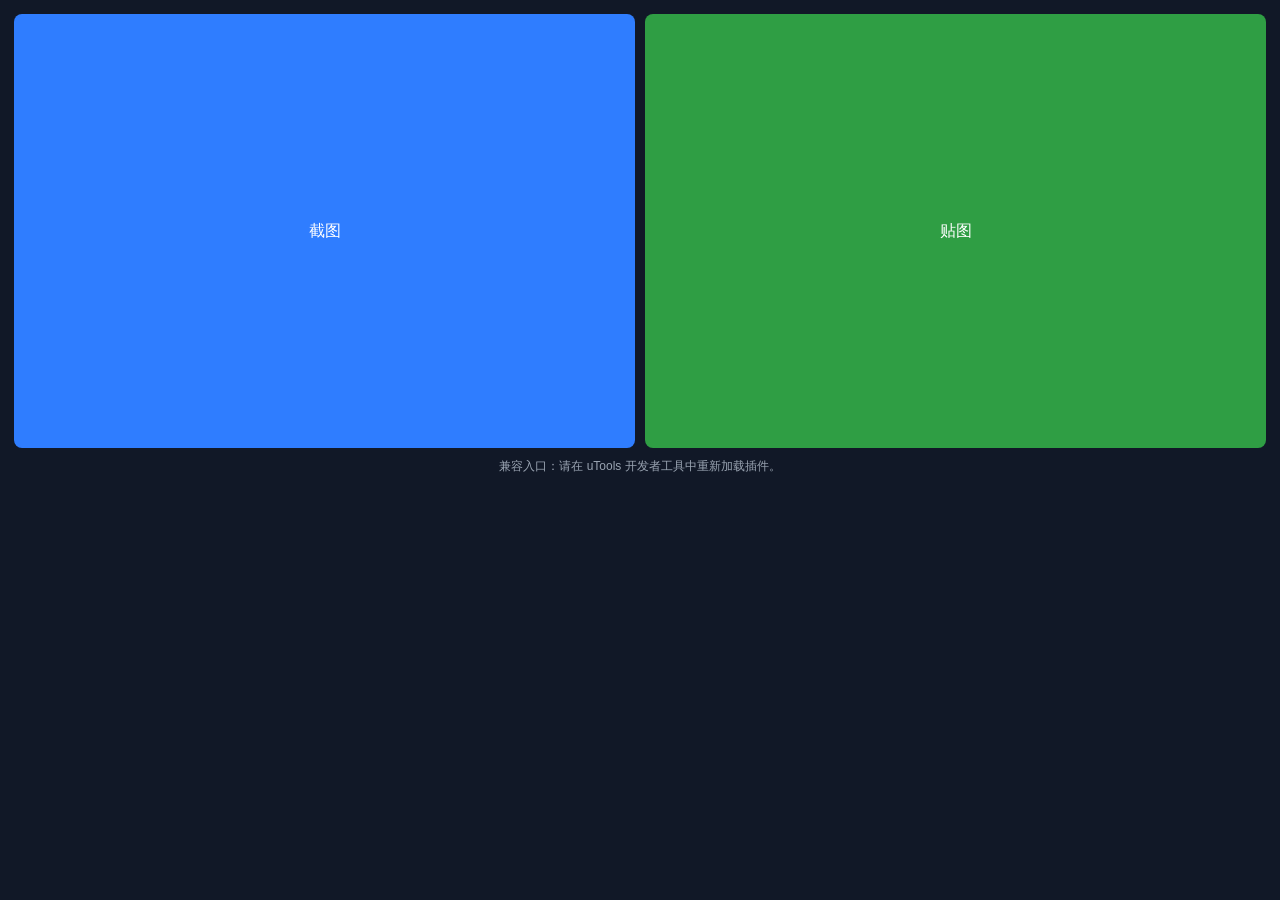
<file: index.html>
<!doctype html>
<html lang="zh-CN">
  <head>
    <meta charset="UTF-8">
    <meta name="viewport" content="width=device-width, initial-scale=1.0">
    <title>截图工具</title>
    <link rel="stylesheet" href="launcher.css">
  </head>
  <body>
    <main class="launcher">
      <button id="captureBtn" type="button">截图</button>
      <button id="pinBtn" type="button">贴图</button>
      <p id="status">兼容入口：请在 uTools 开发者工具中重新加载插件。</p>
    </main>
    <script src="launcher.js"></script>
  </body>
</html>
</file>
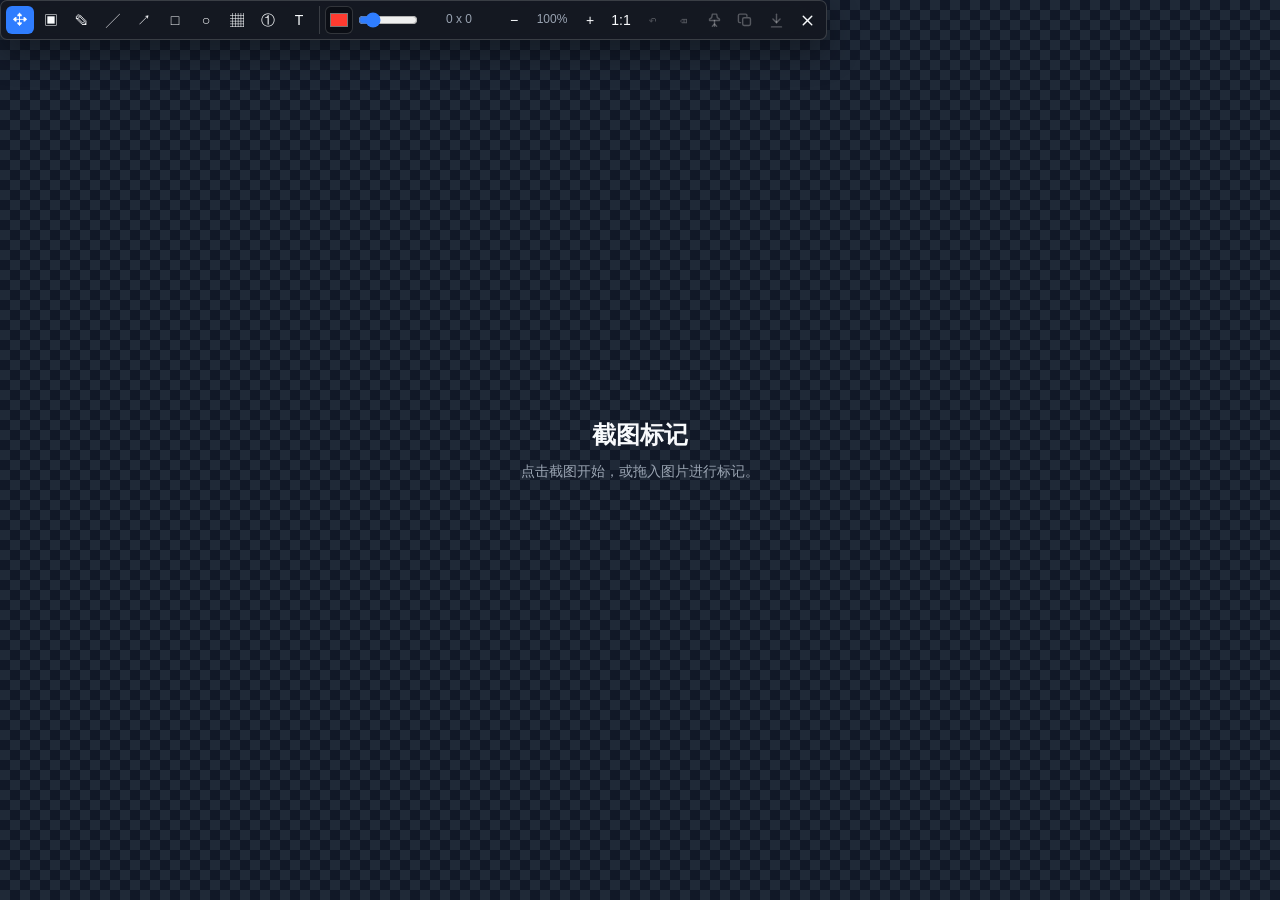
<file: editor.html>
<!doctype html>
<html lang="zh-CN">
  <head>
    <meta charset="UTF-8">
    <meta name="viewport" content="width=device-width, initial-scale=1.0">
    <meta http-equiv="Cache-Control" content="no-store">
    <title>截图标记</title>
    <link rel="stylesheet" href="editor.css">
  </head>
  <body>
    <main class="app">
      <section class="stage" id="dropZone">
        <canvas id="canvas" width="1200" height="720"></canvas>
        <div id="cropOverlay" class="crop-overlay hidden" aria-hidden="true">
          <span class="crop-handle nw" data-crop-handle="nw"></span>
          <span class="crop-handle n" data-crop-handle="n"></span>
          <span class="crop-handle ne" data-crop-handle="ne"></span>
          <span class="crop-handle e" data-crop-handle="e"></span>
          <span class="crop-handle se" data-crop-handle="se"></span>
          <span class="crop-handle s" data-crop-handle="s"></span>
          <span class="crop-handle sw" data-crop-handle="sw"></span>
          <span class="crop-handle w" data-crop-handle="w"></span>
        </div>
        <div class="empty" id="emptyState">
          <h1>截图标记</h1>
          <p>点击截图开始，或拖入图片进行标记。</p>
        </div>
        <header class="toolbar" aria-label="截图编辑工具栏">
          <section class="tool-row segmented" aria-label="标记工具">
            <button class="tool icon-btn active" data-tool="move" type="button" title="拖动">✥</button>
            <button class="tool icon-btn" data-tool="crop" type="button" title="调整选区">▣</button>
            <button class="tool icon-btn" data-tool="pen" type="button" title="画笔">✎</button>
            <button class="tool icon-btn" data-tool="line" type="button" title="直线">╱</button>
            <button class="tool icon-btn" data-tool="arrow" type="button" title="箭头">↗</button>
            <button class="tool icon-btn" data-tool="rect" type="button" title="矩形">□</button>
            <button class="tool icon-btn" data-tool="ellipse" type="button" title="圆形">○</button>
            <button class="tool icon-btn" data-tool="mosaic" type="button" title="打码">▦</button>
            <button class="tool icon-btn" data-tool="number" type="button" title="数字标注">①</button>
            <button class="tool icon-btn" data-tool="text" type="button" title="文字">T</button>
          </section>

          <section class="tool-row">
            <label class="control color-control" title="颜色">
              <input id="colorInput" type="color" value="#ff3b30">
            </label>
            <label class="control width-control" title="线宽">
              <input id="sizeInput" type="range" min="2" max="22" value="5">
            </label>
            <span class="pixel-label" id="pixelLabel" title="图片实际像素">0 x 0</span>
          </section>

          <section class="tool-row">
            <input id="fileInput" type="file" accept="image/*" hidden>
            <button class="icon-btn" id="zoomOutBtn" type="button" title="缩小">−</button>
            <span class="zoom-label" id="zoomLabel">100%</span>
            <button class="icon-btn" id="zoomInBtn" type="button" title="放大">+</button>
            <button class="icon-btn" id="actualSizeBtn" type="button" title="实际像素">1:1</button>
            <button class="icon-btn" id="undoBtn" type="button" title="撤销" disabled>↶</button>
            <button class="icon-btn" id="clearBtn" type="button" title="清空标记" disabled>⌫</button>
            <button class="icon-btn" id="pinBtn" type="button" title="贴图" disabled>
              <svg viewBox="0 0 24 24" aria-hidden="true"><path d="M9 3h6l1 5 3 2v2H5v-2l3-2 1-5Z"/><path d="M12 12v8"/><path d="m9 20 3-3 3 3"/></svg>
            </button>
            <button class="icon-btn" id="copyBtn" type="button" title="复制" disabled>
              <svg viewBox="0 0 24 24" aria-hidden="true"><rect x="8" y="8" width="11" height="11" rx="2"/><path d="M5 15H4a2 2 0 0 1-2-2V5a2 2 0 0 1 2-2h8a2 2 0 0 1 2 2v1"/></svg>
            </button>
            <button class="icon-btn" id="saveBtn" type="button" title="保存" disabled>
              <svg viewBox="0 0 24 24" aria-hidden="true"><path d="M12 3v12"/><path d="m7 10 5 5 5-5"/><path d="M5 21h14"/></svg>
            </button>
            <button class="icon-btn danger" id="closeBtn" type="button" title="关闭">
              <svg viewBox="0 0 24 24" aria-hidden="true"><path d="M18 6 6 18"/><path d="m6 6 12 12"/></svg>
            </button>
          </section>
        </header>
      </section>

      <footer class="status" id="status">准备就绪</footer>
    </main>

    <script src="editor.js"></script>
  </body>
</html>
</file>
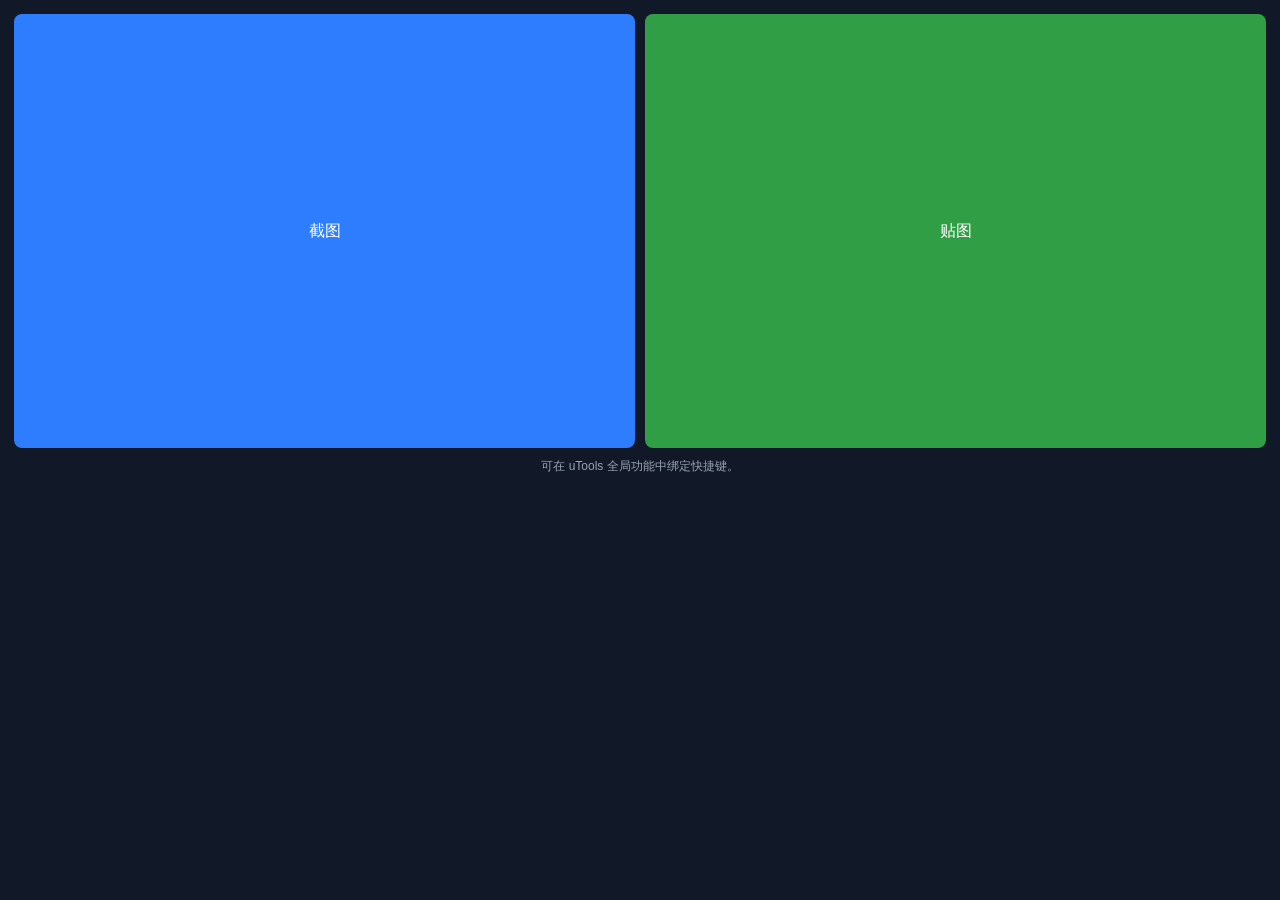
<file: launcher.html>
<!doctype html>
<html lang="zh-CN">
  <head>
    <meta charset="UTF-8">
    <meta name="viewport" content="width=device-width, initial-scale=1.0">
    <title>截图工具</title>
    <link rel="stylesheet" href="launcher.css">
  </head>
  <body>
    <main class="launcher">
      <button id="captureBtn" type="button">截图</button>
      <button id="pinBtn" type="button">贴图</button>
      <p id="status">可在 uTools 全局功能中绑定快捷键。</p>
    </main>
    <script src="launcher.js"></script>
  </body>
</html>
</file>
<file: launcher.css>
* {
  box-sizing: border-box;
}

html,
body {
  width: 100%;
  height: 100%;
  margin: 0;
}

body {
  color: #f8fafc;
  background: #111827;
  font: 14px/1.4 -apple-system, BlinkMacSystemFont, "Segoe UI", sans-serif;
}

.launcher {
  display: grid;
  grid-template-columns: 1fr 1fr;
  gap: 10px;
  height: 100vh;
  padding: 14px;
}

button {
  border: 0;
  border-radius: 8px;
  color: #fff;
  background: #2f7dff;
  font-size: 16px;
  cursor: pointer;
}

button + button {
  background: #2f9e44;
}

p {
  grid-column: 1 / -1;
  margin: 0;
  color: #9aa4b2;
  font-size: 12px;
  text-align: center;
}
</file>
<file: editor.css>
:root {
  color-scheme: dark;
  --text: #f8fafc;
  --muted: #9aa4b2;
  --panel: rgba(20, 24, 33, 0.9);
  --panel-strong: rgba(12, 15, 21, 0.96);
  --line: rgba(255, 255, 255, 0.16);
  --accent: #2f7dff;
  --danger: #ff4d4f;
  --shadow: 0 12px 32px rgba(0, 0, 0, 0.34);
}

* {
  box-sizing: border-box;
}

html,
body {
  width: 100%;
  height: 100%;
  margin: 0;
  overflow: hidden;
}

body {
  color: var(--text);
  background: transparent;
  font: 14px/1.45 -apple-system, BlinkMacSystemFont, "Segoe UI", sans-serif;
}

button,
input,
textarea {
  font: inherit;
}

.app {
  display: grid;
  grid-template-rows: minmax(0, 1fr) 0;
  width: 100vw;
  height: 100vh;
  background: transparent;
}

.stage {
  position: relative;
  display: block;
  min-width: 0;
  min-height: 0;
  overflow: hidden;
  padding: 0;
}

.stage.dragging {
  outline: 2px solid rgba(47, 125, 255, 0.42);
  outline-offset: -4px;
}

canvas {
  position: absolute;
  left: var(--image-left, 0px);
  top: var(--image-top, 0px);
  display: block;
  max-width: none;
  max-height: none;
  box-shadow: var(--shadow);
  background: #fff;
  cursor: default;
  -webkit-app-region: no-drag;
}

canvas.drawing {
  cursor: crosshair;
  -webkit-app-region: no-drag;
}

canvas.movable {
  cursor: grab;
}

body.overlay-editor canvas {
  cursor: default;
  -webkit-app-region: no-drag;
}

body.overlay-editor canvas.drawing {
  cursor: crosshair;
}

canvas.hidden {
  display: none;
}

.crop-overlay {
  position: absolute;
  left: var(--image-left, 0px);
  top: var(--image-top, 0px);
  z-index: 4;
  width: var(--image-width, 0px);
  height: var(--image-height, 0px);
  border: 1px solid var(--accent);
  background: rgba(47, 125, 255, 0.04);
  box-shadow: inset 0 0 0 1px rgba(255, 255, 255, 0.45);
  cursor: move;
  -webkit-app-region: no-drag;
}

.crop-overlay.hidden {
  display: none;
}

.crop-handle {
  position: absolute;
  width: 10px;
  height: 10px;
  border: 1px solid #fff;
  border-radius: 50%;
  background: var(--accent);
  box-shadow: 0 2px 8px rgba(0, 0, 0, 0.32);
}

.crop-handle.nw { left: 0; top: 0; transform: translate(-50%, -50%); cursor: nwse-resize; }
.crop-handle.n { left: 50%; top: 0; transform: translate(-50%, -50%); cursor: ns-resize; }
.crop-handle.ne { right: 0; top: 0; transform: translate(50%, -50%); cursor: nesw-resize; }
.crop-handle.e { right: 0; top: 50%; transform: translate(50%, -50%); cursor: ew-resize; }
.crop-handle.se { right: 0; bottom: 0; transform: translate(50%, 50%); cursor: nwse-resize; }
.crop-handle.s { left: 50%; bottom: 0; transform: translate(-50%, 50%); cursor: ns-resize; }
.crop-handle.sw { left: 0; bottom: 0; transform: translate(-50%, 50%); cursor: nesw-resize; }
.crop-handle.w { left: 0; top: 50%; transform: translate(-50%, -50%); cursor: ew-resize; }

.toolbar {
  position: absolute;
  left: var(--toolbar-left, 0px);
  top: var(--toolbar-top, var(--image-height, 0px));
  z-index: 5;
  display: flex;
  align-items: center;
  justify-content: center;
  gap: 5px;
  width: max-content;
  max-width: calc(100vw - 16px);
  overflow-x: auto;
  white-space: nowrap;
  border: 1px solid var(--line);
  border-radius: 7px;
  padding: 5px;
  background: var(--panel);
  box-shadow: var(--shadow);
  backdrop-filter: blur(14px);
  -webkit-app-region: no-drag;
}

.tool-row {
  display: flex;
  align-items: center;
  gap: 3px;
}

.segmented {
  border-right: 1px solid var(--line);
  padding-right: 6px;
}

.icon-btn {
  display: inline-grid;
  place-items: center;
  width: 28px;
  height: 28px;
  border: 1px solid transparent;
  border-radius: 6px;
  padding: 0;
  color: var(--text);
  background: transparent;
  cursor: pointer;
  line-height: 1;
  transition: border-color 0.16s ease, background 0.16s ease, color 0.16s ease;
}

.icon-btn svg {
  width: 17px;
  height: 17px;
  fill: none;
  stroke: currentColor;
  stroke-width: 2;
  stroke-linecap: round;
  stroke-linejoin: round;
}

.icon-btn:hover:not(:disabled) {
  border-color: var(--line);
  background: rgba(255, 255, 255, 0.1);
}

.icon-btn:disabled {
  color: rgba(255, 255, 255, 0.28);
  cursor: not-allowed;
}

.icon-btn.primary,
.icon-btn.active {
  color: #fff;
  background: var(--accent);
}

.icon-btn.danger:hover {
  color: #fff;
  background: var(--danger);
}

.control {
  display: inline-flex;
  align-items: center;
  height: 28px;
}

.color-control input {
  width: 28px;
  height: 28px;
  border: 1px solid var(--line);
  border-radius: 6px;
  padding: 2px;
  background: var(--panel-strong);
}

.width-control {
  width: 64px;
}

.width-control input {
  width: 100%;
  accent-color: var(--accent);
}

.zoom-label,
.pixel-label {
  min-width: 42px;
  color: var(--muted);
  font-size: 12px;
  font-variant-numeric: tabular-nums;
  text-align: center;
}

.pixel-label {
  min-width: 72px;
}

.empty {
  position: absolute;
  inset: 0;
  display: grid;
  place-content: center;
  justify-items: center;
  gap: 8px;
  pointer-events: none;
  color: var(--muted);
  text-align: center;
  background:
    linear-gradient(45deg, #1f2937 25%, transparent 25%),
    linear-gradient(-45deg, #1f2937 25%, transparent 25%),
    linear-gradient(45deg, transparent 75%, #1f2937 75%),
    linear-gradient(-45deg, transparent 75%, #1f2937 75%),
    #111827;
  background-position: 0 0, 0 10px, 10px -10px, -10px 0;
  background-size: 20px 20px;
}

.empty.hidden {
  display: none;
}

.empty h1 {
  margin: 0;
  font-size: 24px;
  font-weight: 700;
  color: var(--text);
}

.empty p {
  margin: 0;
}

.status {
  display: none;
}

.text-editor {
  position: absolute;
  z-index: 8;
  width: 220px;
  min-height: 40px;
  border: 1px solid var(--accent);
  border-radius: 6px;
  padding: 5px 7px;
  color: var(--text);
  background: rgba(12, 15, 21, 0.94);
  box-shadow: var(--shadow);
  outline: none;
  resize: both;
  caret-color: #fff;
  pointer-events: auto;
  user-select: text;
  -webkit-app-region: no-drag;
  -webkit-user-select: text;
}
</file>
